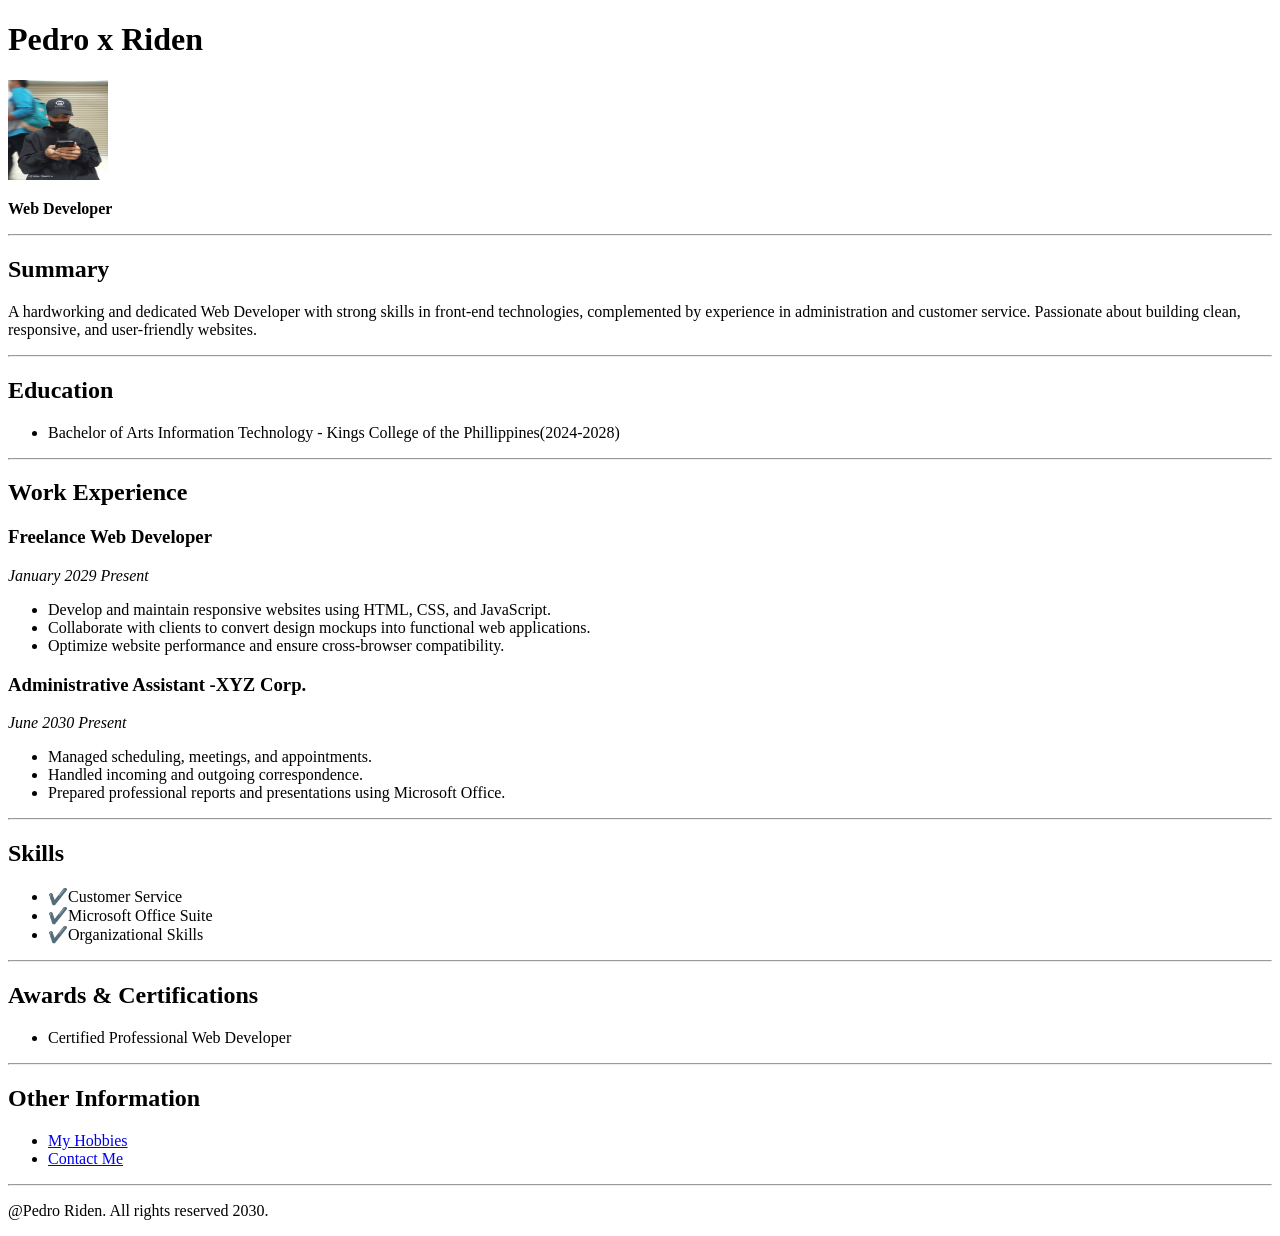
<file: index.html>
<!DOCTYPE html>
<html lang="en">
<head>
  <meta charset="UTF-8">
  <title>Riden Resume</title>
</head>

<body>

  <!-- Header Section -->
  <header>
    <h1>Pedro x Riden</h1>
    <img src="./Profile Picture.jpg" alt="Profile Picture"
     height="100"
     width="100">
    <p><strong>Web Developer</strong></p>
  </header>

  <hr>

  <!-- Summary Section -->
  <section>
    <h2>Summary</h2>
    <p>
      A hardworking and dedicated Web Developer with strong skills in front-end technologies,
      complemented by experience in administration and customer service. Passionate about building
      clean, responsive, and user-friendly websites.
    </p>
  </section>

  <hr>
  <!-- Education Section -->
  <section>
    <h2>Education</h2>
    <ul>
      <li>Bachelor of Arts Information Technology - Kings College of the Phillippines(2024-2028)
    </ul>
  </section>
  <hr>

  <!-- Work Experience Section -->
  <section>
    <h2>Work Experience</h2>

    <article>
      <h3>Freelance Web Developer</h3>
      <p><em>January 2029 Present</em></p>
      <ul>
        <li>Develop and maintain responsive websites using HTML, CSS, and JavaScript.</li>
        <li>Collaborate with clients to convert design mockups into functional web applications.</li>
        <li>Optimize website performance and ensure cross-browser compatibility.</li>
      </ul>
    </article>

    <article>
      <h3>Administrative Assistant -XYZ Corp.</h3>
      <p><em>June 2030 Present</em></p>
      <ul>
        <li>Managed scheduling, meetings, and appointments.</li>
        <li>Handled incoming and outgoing correspondence.</li>
        <li>Prepared professional reports and presentations using Microsoft Office.</li>
      </ul>
    </article>

  </section>

  <hr>

  <!-- Skills Section -->
  <section>
    <h2>Skills</h2>
    <ul> 
      <li>✔️Customer Service</li>
      <li>✔️Microsoft Office Suite</li>
      <li>✔️Organizational Skills</li>
    </ul>
  </section>

  <hr>

  <!-- Certifications Section -->
  <section>
    <h2>Awards & Certifications</h2>
    <ul>
      <li>Certified Professional Web Developer</li> 
    </ul>
  </section>

  <hr>

  <!-- Additional Information -->
  <section>
    <h2>Other Information</h2>
    <ul>
      <li><a href="./Hobbies.html ">My Hobbies</a></li>
      <li><a href="./Contact.html">Contact Me</a></li>
    </ul>
  </section>

  <hr>

  <!-- Footer -->
  <footer>
    <p>@Pedro Riden. All rights reserved 2030.</p>
  </footer>

</body>
</html>
</file>
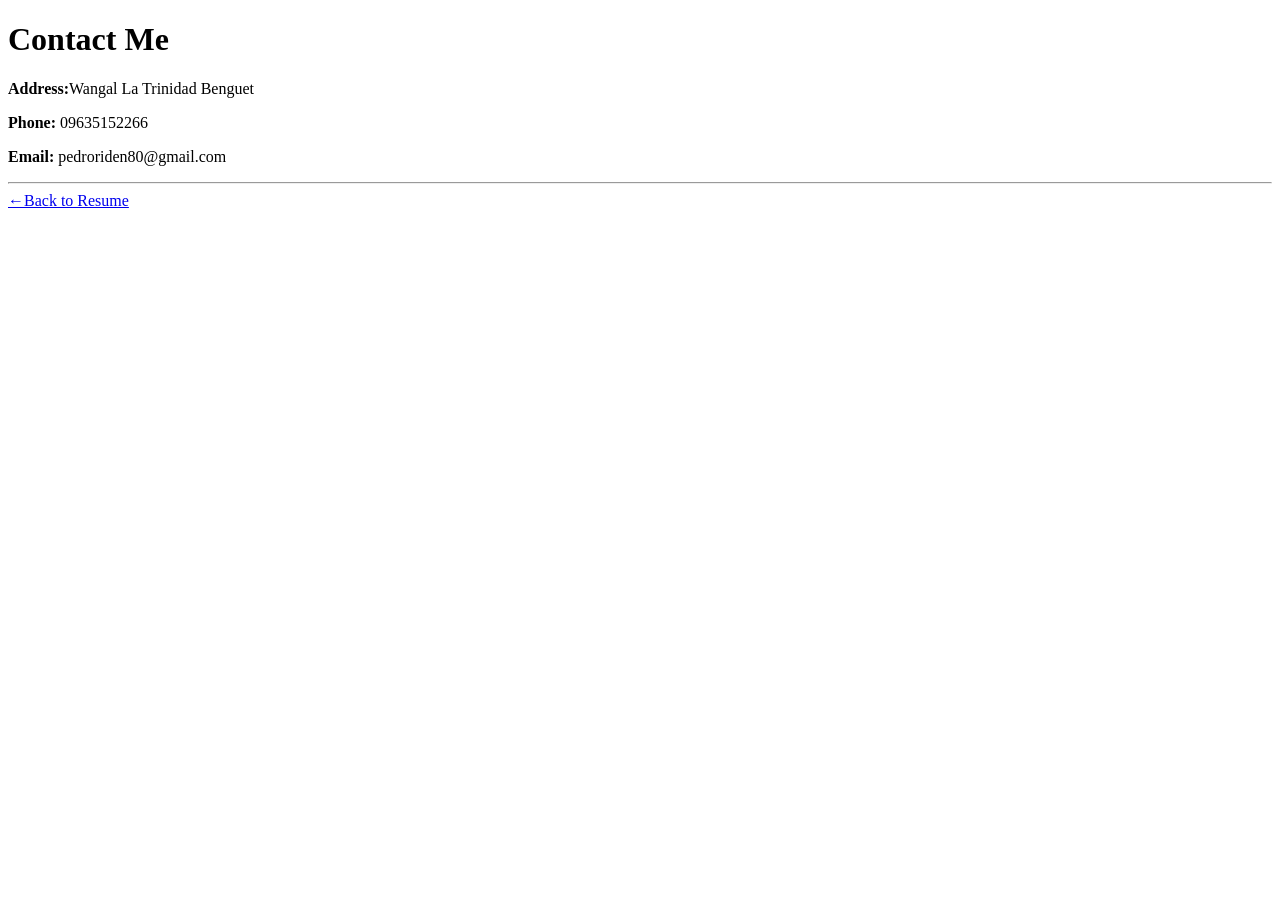
<file: Contact.html>
<!DOCTYPE html>
<html lang="en">
<head>
  <meta charset="UTF-8">
  <title>Contact Me</title>
</head>

<body>

  <h1>Contact Me</h1>

  <p><strong>Address:</strong>Wangal La Trinidad Benguet</p>
  <p><strong>Phone:</strong> 09635152266</p>
  <p><strong>Email:</strong> pedroriden80@gmail.com</p>

  <hr>

  <a href="./Resume.html">←Back to Resume</a>

</body>
</html>
</file>
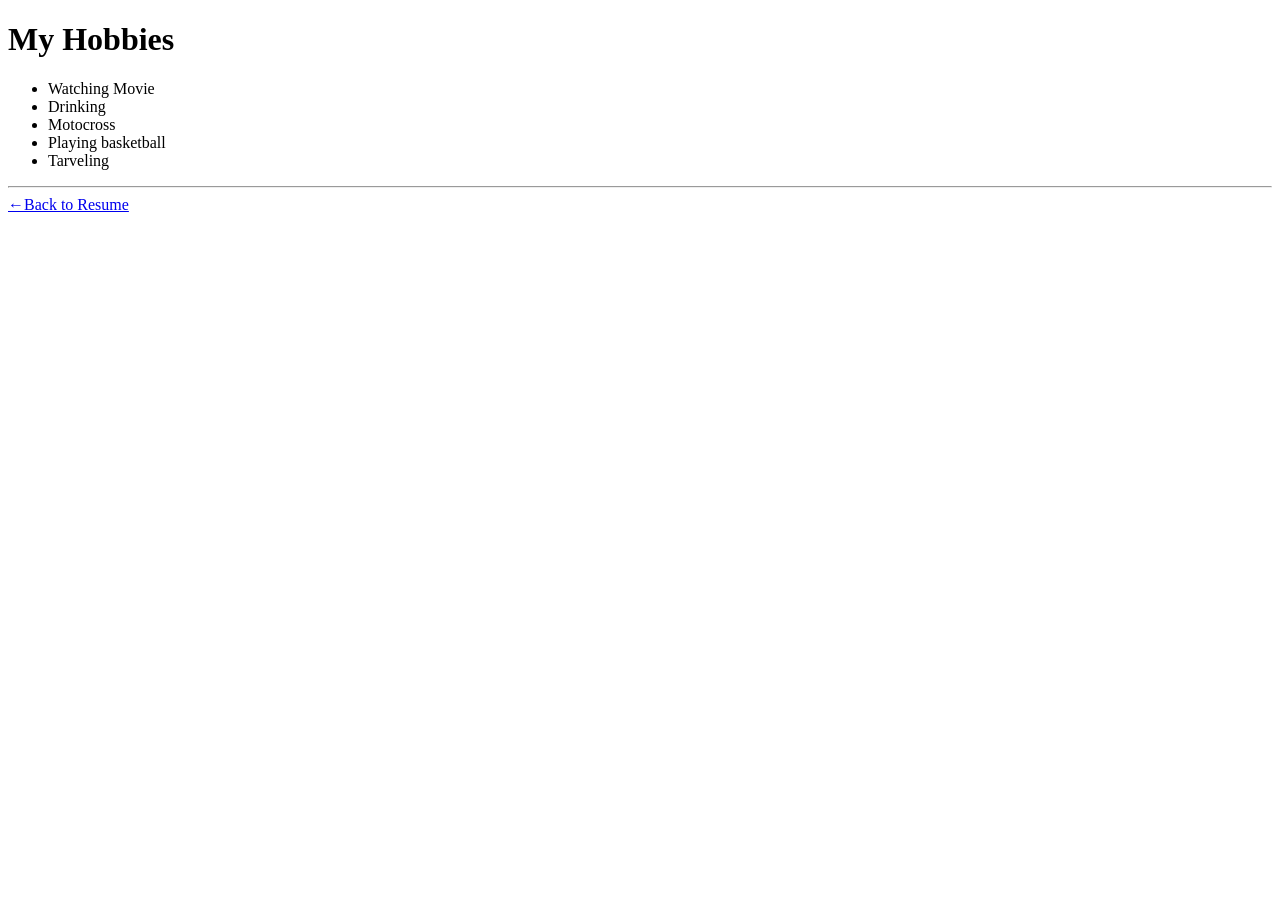
<file: Hobbies.html>
<!DOCTYPE html>
<html lang="en">
<head>
  <meta charset="UTF-8">
  <title>My Hobbies</title>
</head>

<body>

  <h1>My Hobbies</h1>

  <ul>
    <li>Watching Movie</li>
    <li>Drinking</li>
    <li>Motocross</li>
    <li>Playing basketball</li>
    <li>Tarveling</li>
    </li>
  </ul>

  <hr>

  <a href="./Resume.html">←Back to Resume</a>

</body>
</html>
</file>
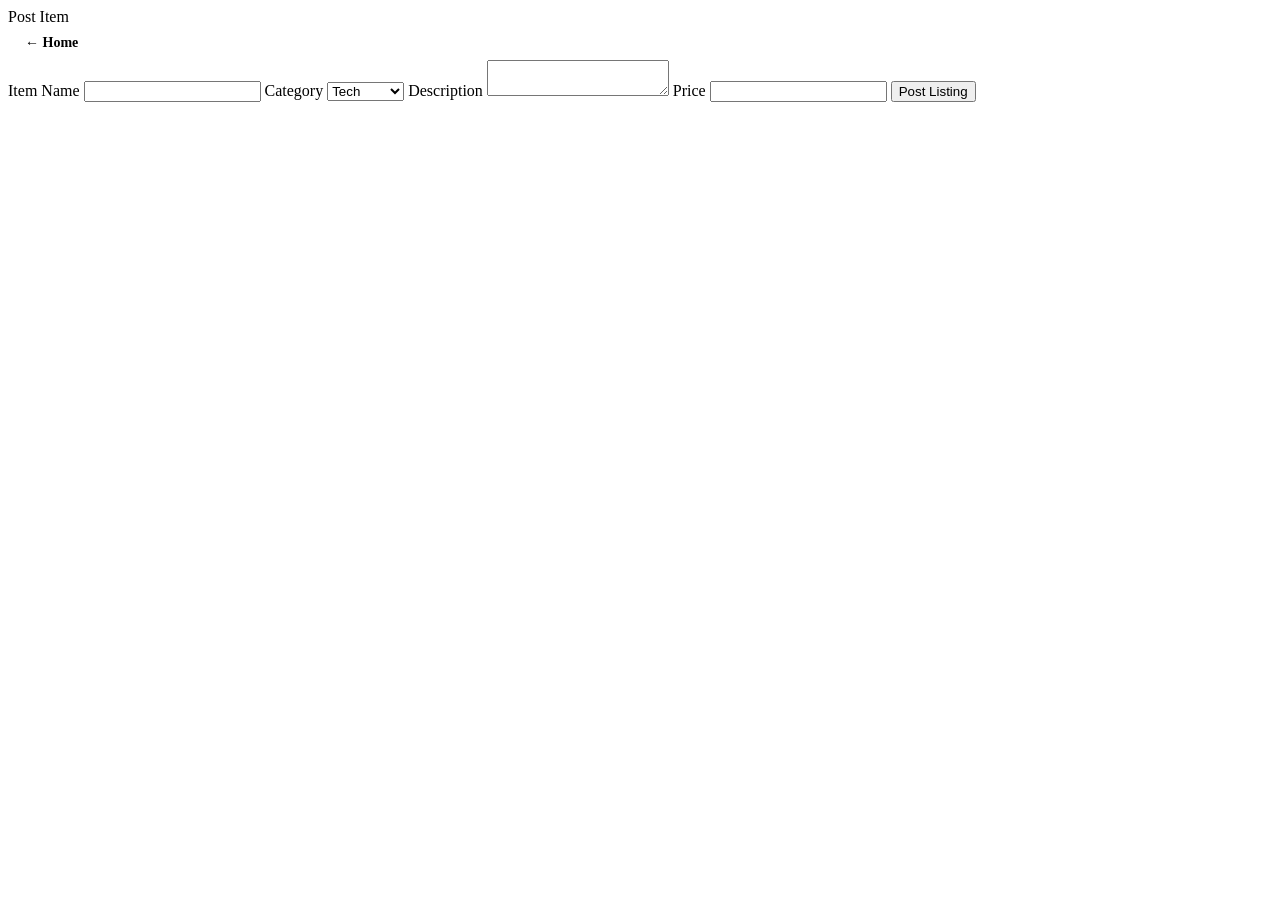
<file: post.html>
<!DOCTYPE html>
<html>
<head>
  <title>Post Item</title>
  <link rel="stylesheet" href="style.css">
</head>
<body>

<nav>
  <div class="nav-container">
    <div class="logo">Post Item</div>
    <a href="index.html" class="back-btn">← Home</a>
  </div>
</nav>

<div class="container">
  <form>
    <label>Item Name</label>
    <input type="text">

    <label>Category</label>
    <select>
      <option>Tech</option>
      <option>Design</option>
      <option>Upcycled</option>
    </select>

    <label>Description</label>
    <textarea></textarea>

    <label>Price</label>
    <input type="text">

    <button>Post Listing</button>
  </form>
</div>

</body>
</html>
</file>
<file: style.css>
/* BACK BUTTON */
.back-btn {
    display: inline-flex;
    align-items: center;
    text-decoration: none;
    color: var(--text);
    background: rgba(255, 255, 255, 0.05);
    padding: 8px 16px;
    border-radius: 10px;
    border: 1px solid rgba(255, 255, 255, 0.1);
    font-size: 14px;
    font-weight: 600;
    /* Smooth animation transition */
    transition: all 0.3s cubic-bezier(0.4, 0, 0.2, 1);
  }
  
  .back-btn:hover {
    color: var(--white);
    background: var(--primary);
    border-color: var(--primary);
    /* Slide-left animation on hover */
    transform: translateX(-6px); 
    box-shadow: 0 4px 15px rgba(22, 163, 74, 0.3);
  }
  
  /* Adjust nav-links alignment if used together */
  .nav-links {
    align-items: center;
  }
</file>
